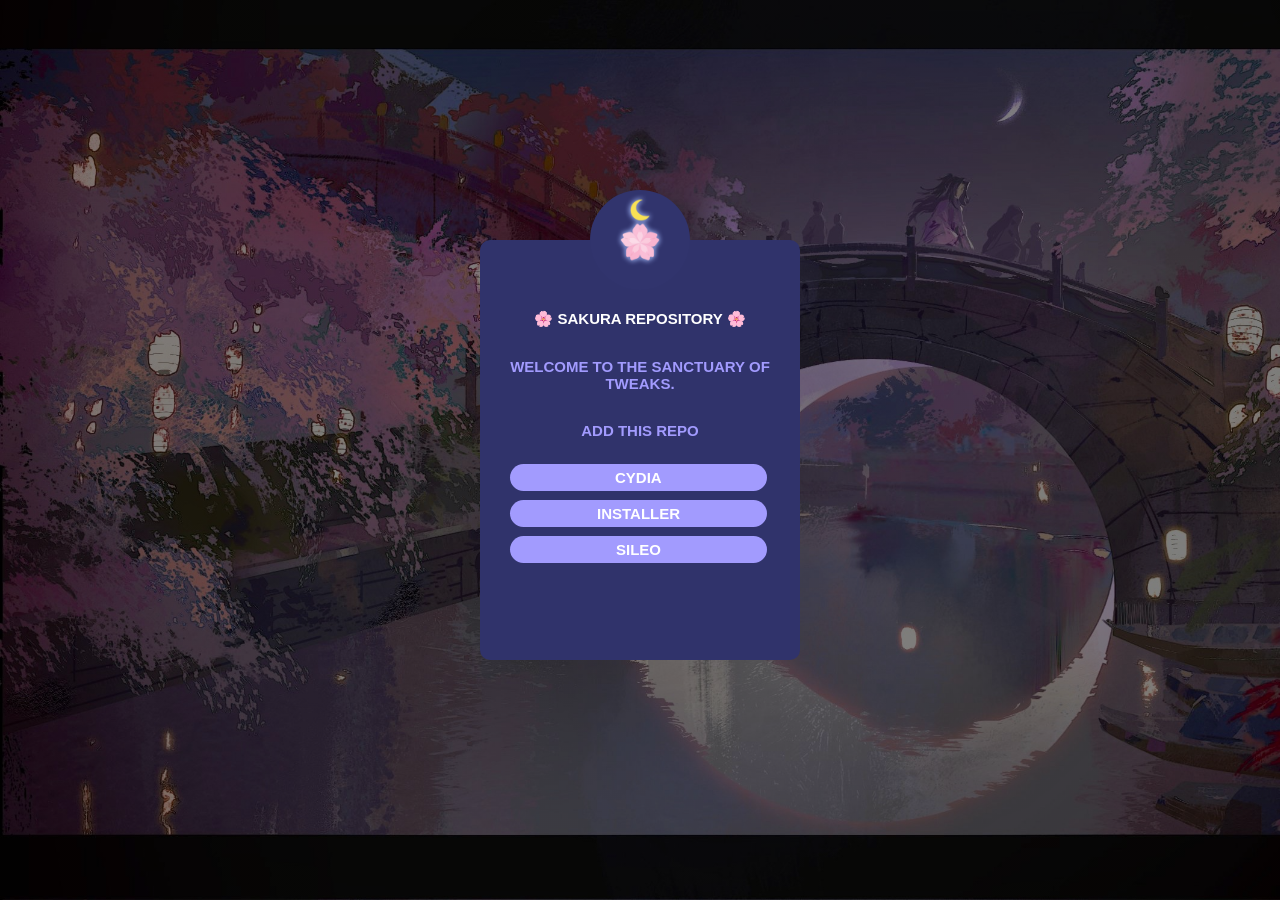
<file: index.html>
<!DOCTYPE html>
<html lang="en" dir="ltr">
  <head>
    <meta charset="utf-8">
    <meta name="viewport" content="width=device-width, initial-scale=1"/>
    <title>🌸 Sakura Repo 🌙</title>
    <link rel="stylesheet" href="css/master.css">
  </head>
  <body>

<div class="login-box">
  <img class="avatar" src="img/avatar.png" alt="Logo PP">
  <h2>🌸  Sakura Repository  🌸</h2>
  <h1>Welcome to the sanctuary of tweaks.</h1>
    <h1>Add this repo</h1>
  <a href="cydia://url/https://cydia.saurik.com/api/share#?source=https://f34rlessra1n.github.io"class="cydia">Cydia</a>
  <br>
  <br>
  <a href="installer://add/f34rlessra1n.github.io"class="installer">Installer</a>
  <br>
  <br>
  <a href="sileo://source/https://f34rlessra1n.github.io"class="sileo">Sileo</a>
  <br>
  <br>
</div>
  </body>
</html>
</file>
<file: css/master.css>
body {
  margin: 0;
  padding: 0;
  background: linear-gradient(rgba(0, 0, 0, 0.5), rgba(0, 0, 0, 0.5)), url('../img/bg.jpeg') no-repeat;
  background-size: cover;
  font-family: sans-serif;
  height: 100vh;
  transition: 10s;
}

.login-box {
  width: 320px;
  height: 420px;
  background: #30336b;
  color: #fff;
  top: 50%;
  left: 50%;
  border-radius: 10px;
  position: absolute;
  transform: translate(-50%, -50%);
  box-sizing: border-box;
  padding: 70px 30px;
}

.login-box .avatar {
  width: 100px;
  height: 100px;
  border-radius: 50%;
  position: absolute;
  top: -50px;
  left: calc(50% - 50px);
}

.login-box h1 {
  margin: 0;
  padding: 0px 0px 30px;
  text-align: center;
  text-transform: uppercase;
  color: #a29bfe;
  font-size: 15px;
}

.login-box h2 {
  margin: 0;
  padding: 0px 0px 30px;
  text-align: center;
  text-transform: uppercase;
  color: #fff;
  font-size: 15px;
}

.login-box .cydia:link, .cydia:visited {
  border: none;
  outline: none;
  font-size: 15px;
  border-radius: 25px;
  height: 40px;
  padding: 5px 105px;
  text-transform: uppercase;
  font-weight: bold;
  text-align: center;
  color: white;
  background: #a29bfe;
  text-decoration: none;
}

.login-box .cydia:hover, .cydia:active {
  background-color: #ffeaa7;
  color: black;
  transition: 0.5s;
}

.login-box .installer:link {
  border: none;
  outline: none;
  font-size: 15px;
  border-radius: 25px;
  height: 40px;
  padding: 5px 87px;
  text-transform: uppercase;
  font-weight: bold;
  text-align: center;
  color: white;
  background: #a29bfe;
  text-decoration: none;
}

.login-box .installer:hover, .installer:active {
  background-color: #ffeaa7;
  color: black;
  transition: 0.5s;
}

.login-box .sileo:link {
  border: none;
  outline: none;
  font-size: 15px;
  border-radius: 25px;
  height: 40px;
  padding: 5px 106px;
  text-transform: uppercase;
  font-weight: bold;
  text-align: center;
  color: white;
  background: #a29bfe;
  text-decoration: none;
}

.login-box .sileo:hover, .sileo:active {
  background-color: #ffeaa7;
  color: black;
  transition: 0.5s;
}

.login-box .bottom {
  font-weight: normal;
  text-transform: none;
  text-align: center;
  bottom: 10px;
  font-size: 10px;
  color: #a29bfe;
}
</file>
